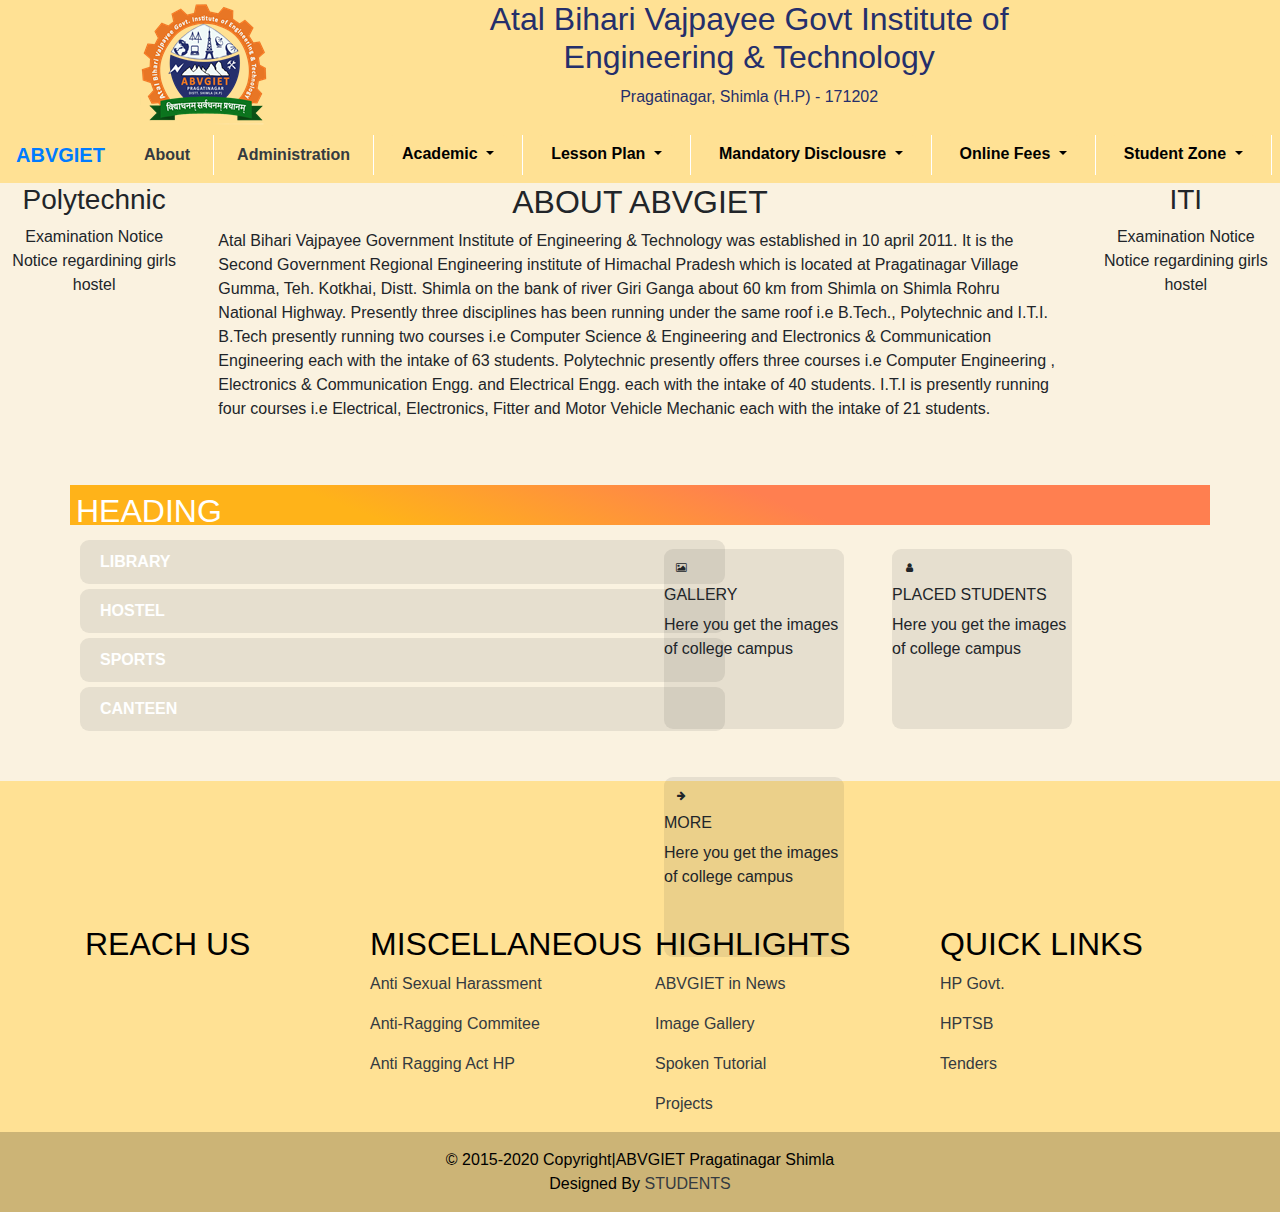
<file: index.html>
<!DOCTYPE html>
<html>

<head>
    <meta name="viewport" content="width=device-width, initial-scale=1">
    <link rel="stylesheet" href="https://cdnjs.cloudflare.com/ajax/libs/font-awesome/4.7.0/css/font-awesome.min.css">
    <meta charset="UTF-8">
    <meta http-equiv="X-UA-Compatible" content="IE=edge">
    <meta name="viewport" content="width=device-width, initial-scale=1.0">
    <title>ABVGIET</title>
    <link rel="icon" href="Images/logo.png" type="image/icon type">
    <link href="http://fonts.cdnfonts.com/css/bankgothic-md-bt" rel="stylesheet">
    <link rel="stylesheet" href="home_page.css">
    <link rel="stylesheet" href="common.css">
    <script src="https://code.jquery.com/jquery-3.2.1.slim.min.js"
        integrity="sha384-KJ3o2DKtIkvYIK3UENzmM7KCkRr/rE9/Qpg6aAZGJwFDMVNA/GpGFF93hXpG5KkN"
        crossorigin="anonymous"></script>
    <script src="https://cdnjs.cloudflare.com/ajax/libs/popper.js/1.12.9/umd/popper.min.js"
        integrity="sha384-ApNbgh9B+Y1QKtv3Rn7W3mgPxhU9K/ScQsAP7hUibX39j7fakFPskvXusvfa0b4Q"
        crossorigin="anonymous"></script>
    <link rel="stylesheet" href="https://fonts.googleapis.com/icon?family=Material+Icons">
    <script src="https://maxcdn.bootstrapcdn.com/bootstrap/4.0.0/js/bootstrap.min.js"
        integrity="sha384-JZR6Spejh4U02d8jOt6vLEHfe/JQGiRRSQQxSfFWpi1MquVdAyjUar5+76PVCmYl"
        crossorigin="anonymous"></script>
    <link rel="stylesheet" href="https://maxcdn.bootstrapcdn.com/bootstrap/4.0.0/css/bootstrap.min.css"
        integrity="sha384-Gn5384xqQ1aoWXA+058RXPxPg6fy4IWvTNh0E263XmFcJlSAwiGgFAW/dAiS6JXm" crossorigin="anonymous">
   
</head>

<body  style="background-color:#faf2e0;">

    <!-- logo and college name here     -->

    <!DOCTYPE html>
<html>

<head>
    <meta name="viewport" content="width=device-width, initial-scale=1">
    <link rel="stylesheet" href="https://cdnjs.cloudflare.com/ajax/libs/font-awesome/4.7.0/css/font-awesome.min.css">
    <meta charset="UTF-8">
    <meta http-equiv="X-UA-Compatible" content="IE=edge">
    <meta name="viewport" content="width=device-width, initial-scale=1.0">
    <title>ABVGIET</title>
    <link rel="icon" href="Images/logo.png" type="image/icon type">
    <link href="http://fonts.cdnfonts.com/css/bankgothic-md-bt" rel="stylesheet">
    <link rel="stylesheet" href="home_page.css">
    <link rel="stylesheet" href="common.css">
    <script src="https://code.jquery.com/jquery-3.2.1.slim.min.js"
        integrity="sha384-KJ3o2DKtIkvYIK3UENzmM7KCkRr/rE9/Qpg6aAZGJwFDMVNA/GpGFF93hXpG5KkN"
        crossorigin="anonymous"></script>
    <script src="https://cdnjs.cloudflare.com/ajax/libs/popper.js/1.12.9/umd/popper.min.js"
        integrity="sha384-ApNbgh9B+Y1QKtv3Rn7W3mgPxhU9K/ScQsAP7hUibX39j7fakFPskvXusvfa0b4Q"
        crossorigin="anonymous"></script>
    <link rel="stylesheet" href="https://fonts.googleapis.com/icon?family=Material+Icons">
    <script src="https://maxcdn.bootstrapcdn.com/bootstrap/4.0.0/js/bootstrap.min.js"
        integrity="sha384-JZR6Spejh4U02d8jOt6vLEHfe/JQGiRRSQQxSfFWpi1MquVdAyjUar5+76PVCmYl"
        crossorigin="anonymous"></script>
    <link rel="stylesheet" href="https://maxcdn.bootstrapcdn.com/bootstrap/4.0.0/css/bootstrap.min.css"
        integrity="sha384-Gn5384xqQ1aoWXA+058RXPxPg6fy4IWvTNh0E263XmFcJlSAwiGgFAW/dAiS6JXm" crossorigin="anonymous">
   
</head>



    <!-- logo and college name here     -->

    <header>

       

        <div class="row">
            <div class="col-lg-4 col-sm-12 logo">
                <a href="home_page.html">
                    <img src="Images/logo.png">
                </a>
            </div>
            <div class="col-lg-6 col-sm-12 hd1">

                <h1 class="display-7 heading">Atal Bihari Vajpayee Govt Institute of Engineering & Technology</h1>

             
                <p class="hidden-mobile">Pragatinagar, Shimla (H.P) - 171202</p>

            </div>
           
        </div>
        </div>
    </header>
    <nav class="navbar navbar-expand-md navbar-custom ">
        <a class="navbar-brand font-weight-bold" href="#">ABVGIET</a>
        <button class="navbar-toggler" type="button" data-toggle="collapse" data-target="#collapsibleNavbar">
          <span class="navbar-toggler-icon"></span>
        </button>
        <div class="collapse navbar-collapse" id="collapsibleNavbar">
          <ul class="navbar-nav">
            <li class="nav-item">
              <a class="nav-link text-dark font-weight-bold" href="about.html">About</a>
            </li>
            <li class="nav-item">
              <a class="nav-link text-dark font-weight-bold" href="Administration_page.html">Administration</a>
            </li>
			
           <li class="nav-item">
<div class="dropdown">
  <button class="btn btn-custom dropdown-toggle font-weight-bold" type="button" id="dropdownMenuButton" data-toggle="dropdown" aria-haspopup="true" aria-expanded="false">
    Academic
  </button>
  <div class="dropdown-menu" aria-labelledby="dropdownMenuButton">
    <a class="dropdown-item" href="#">Admission Desk</a>
    <a class="dropdown-item" href="#">Scholarships</a>
	<a class="dropdown-item" href="#">Fee Structure</a>
    <a class="dropdown-item" href="#">Academic Calander</a>
     <a class="dropdown-item" href="#">Migration Form</a>
  </div>
</div>       
          </li>
			
			<li class="nav-item">
<div class="dropdown">
  <button class="btn btn-custom dropdown-toggle font-weight-bold" type="button" id="dropdownMenuButton" data-toggle="dropdown" aria-haspopup="true" aria-expanded="false">
    Lesson Plan
  </button>
  <div class="dropdown-menu" aria-labelledby="dropdownMenuButton">
    <a class="dropdown-item" href="#">Computer Engineering</a>
    <a class="dropdown-item" href="#">Electronics & Communication</a>
	<a class="dropdown-item" href="#">Electrical Engineering</a>
    <a class="dropdown-item" href="#">Mechanical Engineering</a>
    
  </div>
</div>       
          </li>
			
<li class="nav-item">
<div class="dropdown">
  <button class="btn btn-custom dropdown-toggle font-weight-bold" type="button" id="dropdownMenuButton" data-toggle="dropdown" aria-haspopup="true" aria-expanded="false">
    Mandatory Disclousre
  </button>
  <div class="dropdown-menu" aria-labelledby="dropdownMenuButton">
    <a class="dropdown-item" href="#">Polytechnic</a>
    <a class="dropdown-item" href="#">ITI</a>
    
  </div>
</div>       
          </li>
<li class="nav-item">
<div class="dropdown">
  <button class="btn btn-custom dropdown-toggle font-weight-bold" type="button" id="dropdownMenuButton" data-toggle="dropdown" aria-haspopup="true" aria-expanded="false">
    Online Fees
  </button>
  <div class="dropdown-menu" aria-labelledby="dropdownMenuButton">
    <a class="dropdown-item" href="#">Polytechnic</a>
    <a class="dropdown-item" href="#">ITI</a>
    
  </div>
</div>
               
          </li>	
<li class="nav-item">
<div class="dropdown">
  <button class="btn btn-custom dropdown-toggle font-weight-bold" type="button" id="dropdownMenuButton" data-toggle="dropdown" aria-haspopup="true" aria-expanded="false">
    Student Zone
  </button>
  <div class="dropdown-menu" aria-labelledby="dropdownMenuButton">
    <a class="dropdown-item" href="#">Syllabus</a>
    <a class="dropdown-item" href="#">Results</a>
    
  </div>
</div>
               
          </li>		  
          </ul>
        </div>  
      </nav>

<div class="row">
    <div class="col-md-2 col-sm-12" style="text-align:center;">
        <h3 style="text-align:center;">Polytechnic</h3>
        <ul style="list-style-type: None;">
            <li>
                Examination Notice
            </li>
            <li>
                Notice regardining girls hostel 
            </li>
        </ul></div>
    
    <div class="col-md-8 col-sm-12"><h2 style="text-align:center;">ABOUT ABVGIET</h2>
        <p>
            Atal Bihari Vajpayee Government Institute of Engineering & Technology was established in 10 april 2011. It is the Second Government Regional 
            Engineering institute of Himachal Pradesh which is located at Pragatinagar Village Gumma, Teh. Kotkhai, Distt. Shimla on the bank of river Giri
             Ganga about 60 km from Shimla on Shimla Rohru National Highway. Presently three disciplines has been running under the same roof i.e B.Tech., Polytechnic 
             and I.T.I. B.Tech presently running two courses i.e Computer Science & Engineering and Electronics & Communication Engineering each with the intake of 
             63 students. Polytechnic presently offers three courses i.e Computer Engineering , Electronics & Communication Engg. and Electrical Engg. each with the 
             intake of 40 students. I.T.I is presently running four courses i.e Electrical, Electronics, Fitter and Motor Vehicle Mechanic each with the intake of 21 
             students.
        </p>
    </div>
    <div class="col-md-2 col-sm-12" style="text-align:center;">
        <h3>ITI</h3>
        <ul style="list-style-type: None;">
            <li>
                Examination Notice
            </li>
            <li>
                Notice regardining girls hostel 
            </li>
        </ul></div></div>
</div>
	  <div class="student1 pd-5 pt-5 hidden-mobile">
            
            <div class="heading1">
                <h2>HEADING</h2>
            </div>
            

            <div class="row1">
                <div class="list_menu ">
                    <ul id="ul1">
                        <a href="library.html"class="text-reset"style="font-weight:bold; color:#fff;">
                            <li>
                             LIBRARY
                            </li>
                        </a>
                        <a href=""class="text-reset"style="font-weight:bold; color:#fff;">
                            <li>
                              HOSTEL
                            </li>
                        </a>
                        <a href=""class="text-reset"style="font-weight:bold; color:#fff;">
                            <li>
                             SPORTS
                            </li>
                        </a>
                        <a href=""class="text-reset"style="font-weight:bold; color:#fff;">
                            <li>
                             CANTEEN
                            </li>
                        </a>
                    </ul>
                </div>
                <div class="tab_button">
                    <div class="box">
                        <div class="icon"><i class="fa fa-picture-o pic_icon" aria-hidden="true"></i></div>
                        <div class="content">
                            <h6>GALLERY</h6>
                            <p>Here you get the images of college campus
                            </p>
                        </div>
                    </div>
                    <div class="box">
                        <div class="icon"><i class="fa fa-user" aria-hidden="true"></i></div>
                        <div class="content">
                            <h6>PLACED STUDENTS</h6>
                            <p>Here you get the images of college campus
                            </p>
                        </div>
                    </div>
                    <div class="box">
                        <div class="icon"><i class="fa fa-arrow-right" aria-hidden="true"></i></div>
                        <div class="content">
                            <h6>MORE</h6>
                            <p>Here you get the images of college campus
                            </p>
                        </div>
                    </div>
                    
                </div>
            </div>

        </div>

<footer>
   
    <div id="foot">
        <div class="container">

            <!-- footer content/links -->

            <div class="row">
                <div class="col-lg-3 col-sm-3">
                    <h2>REACH US</h2>
                    <div class="map-rsp">
                        <iframe
                            src="https://www.google.com/maps/embed?pb=!1m14!1m8!1m3!1d10431.962682856833!2d77.48174943603975!3d31.117279072596546!3m2!1i1024!2i768!4f13.1!3m3!1m2!1s0x39058c12b8cb3841%3A0xb5f727cc19511f30!2sAtal%20Bihari%20Vajpayee%20Government%20Institute%20of%20Engineering%20%26%20Technology!5e0!3m2!1sen!2sin!4v1632977565918!5m2!1sen!2sin"
                            width="300" height="200" style="border:0;" allowfullscreen="" loading="lazy"></iframe>
                    </div>
                </div>
                <div class="m1 col-lg-3 col-sm-3">
                    <h2>MISCELLANEOUS</h2>

                  
                    <p>
                        <a href="#!" class="text-reset text-dark  ">Anti Sexual Harassment</a>
                    </p>
                    <p>
                        <a href="#!" class="text-reset text-dark  ">Anti-Ragging Commitee</a>
                    </p>
                    
                    <p>
                        <a href="#!" class="text-reset text-dark ">Anti Ragging Act HP</a>
                    </p>
                   
                    


                </div>
                <div class="col-lg-3 col-sm-3">
                    <h2>HIGHLIGHTS </h2>
                    <p>
                        <a href="#!" class="text-reset text-dark ">ABVGIET in News </a>
                    </p>
                    <p>
                        <a href="#!" class="text-reset text-dark ">Image Gallery </a>
                    </p>
                    <p>
                        <a href="#!" class="text-reset text-dark ">Spoken Tutorial </a>
                    </p>
                    <p>
                        <a href="#!" class="text-reset text-dark ">Projects </a>
                    </p>
                </div>
                <div class="col-lg-3 col-sm-3">
                    <h2>QUICK LINKS</h2>
                    <p>
                        <a href="https://himachal.nic.in/en-IN/" class="text-reset text-dark ">HP Govt. </a>
                    </p>
                   
                  
                    <p>
                        <a href="https://www.hptechboard.com/" class="text-reset text-dark ">HPTSB </a>
                    </p>
					 <p>
                        <a href="https://www.hptechboard.com/" class="text-reset text-dark ">Tenders </a>
                    </p>
                </div>
            </div>
        </div>
    </div>
    <div class="text-center p-3" style="background-color: rgba(0, 0, 0, 0.2);">
        © 2015-2020 Copyright|ABVGIET Pragatinagar Shimla<br>Designed By
        <a class="text-dark" href="#!">STUDENTS</a>
    </div>
</footer>


</body>

</html>
</file>
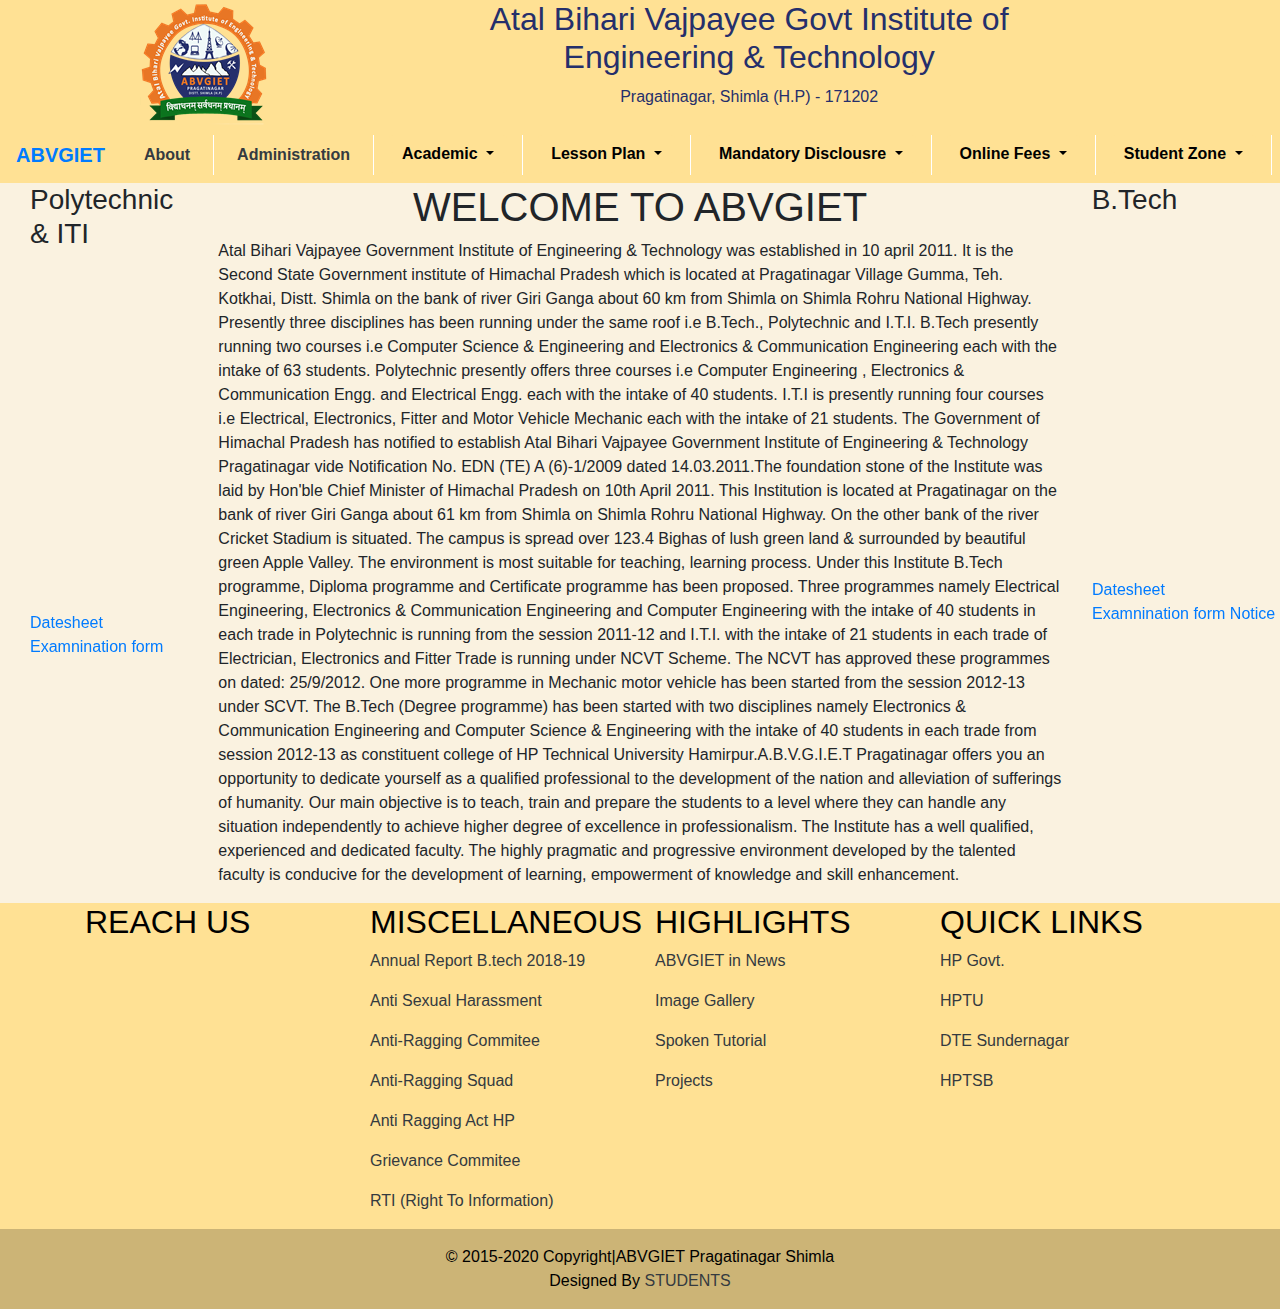
<file: about.html>
<!DOCTYPE html>
<html>

<head>
    <meta name="viewport" content="width=device-width, initial-scale=1">
    <link rel="stylesheet" href="https://cdnjs.cloudflare.com/ajax/libs/font-awesome/4.7.0/css/font-awesome.min.css">
    <meta charset="UTF-8">
    <meta http-equiv="X-UA-Compatible" content="IE=edge">
    <meta name="viewport" content="width=device-width, initial-scale=1.0">
    <title>ABVGIET</title>
    <link rel="icon" href="Images/logo.png" type="image/icon type">
    <link href="http://fonts.cdnfonts.com/css/bankgothic-md-bt" rel="stylesheet">
    <link rel="stylesheet" href="home_page.css">
    <link rel="stylesheet" href="common.css">
    <script src="https://code.jquery.com/jquery-3.2.1.slim.min.js"
        integrity="sha384-KJ3o2DKtIkvYIK3UENzmM7KCkRr/rE9/Qpg6aAZGJwFDMVNA/GpGFF93hXpG5KkN"
        crossorigin="anonymous"></script>
    <script src="https://cdnjs.cloudflare.com/ajax/libs/popper.js/1.12.9/umd/popper.min.js"
        integrity="sha384-ApNbgh9B+Y1QKtv3Rn7W3mgPxhU9K/ScQsAP7hUibX39j7fakFPskvXusvfa0b4Q"
        crossorigin="anonymous"></script>
    <link rel="stylesheet" href="https://fonts.googleapis.com/icon?family=Material+Icons">
    <script src="https://maxcdn.bootstrapcdn.com/bootstrap/4.0.0/js/bootstrap.min.js"
        integrity="sha384-JZR6Spejh4U02d8jOt6vLEHfe/JQGiRRSQQxSfFWpi1MquVdAyjUar5+76PVCmYl"
        crossorigin="anonymous"></script>
    <link rel="stylesheet" href="https://maxcdn.bootstrapcdn.com/bootstrap/4.0.0/css/bootstrap.min.css"
        integrity="sha384-Gn5384xqQ1aoWXA+058RXPxPg6fy4IWvTNh0E263XmFcJlSAwiGgFAW/dAiS6JXm" crossorigin="anonymous">
   
</head>

<body  style="background-color:#faf2e0;">

    <!-- logo and college name here     -->

    <!DOCTYPE html>
<html>

<head>
    <meta name="viewport" content="width=device-width, initial-scale=1">
    <link rel="stylesheet" href="https://cdnjs.cloudflare.com/ajax/libs/font-awesome/4.7.0/css/font-awesome.min.css">
    <meta charset="UTF-8">
    <meta http-equiv="X-UA-Compatible" content="IE=edge">
    <meta name="viewport" content="width=device-width, initial-scale=1.0">
    <title>ABVGIET</title>
    <link rel="icon" href="Images/logo.png" type="image/icon type">
    <link href="http://fonts.cdnfonts.com/css/bankgothic-md-bt" rel="stylesheet">
    <link rel="stylesheet" href="home_page.css">
    <link rel="stylesheet" href="common.css">
    <script src="https://code.jquery.com/jquery-3.2.1.slim.min.js"
        integrity="sha384-KJ3o2DKtIkvYIK3UENzmM7KCkRr/rE9/Qpg6aAZGJwFDMVNA/GpGFF93hXpG5KkN"
        crossorigin="anonymous"></script>
    <script src="https://cdnjs.cloudflare.com/ajax/libs/popper.js/1.12.9/umd/popper.min.js"
        integrity="sha384-ApNbgh9B+Y1QKtv3Rn7W3mgPxhU9K/ScQsAP7hUibX39j7fakFPskvXusvfa0b4Q"
        crossorigin="anonymous"></script>
    <link rel="stylesheet" href="https://fonts.googleapis.com/icon?family=Material+Icons">
    <script src="https://maxcdn.bootstrapcdn.com/bootstrap/4.0.0/js/bootstrap.min.js"
        integrity="sha384-JZR6Spejh4U02d8jOt6vLEHfe/JQGiRRSQQxSfFWpi1MquVdAyjUar5+76PVCmYl"
        crossorigin="anonymous"></script>
    <link rel="stylesheet" href="https://maxcdn.bootstrapcdn.com/bootstrap/4.0.0/css/bootstrap.min.css"
        integrity="sha384-Gn5384xqQ1aoWXA+058RXPxPg6fy4IWvTNh0E263XmFcJlSAwiGgFAW/dAiS6JXm" crossorigin="anonymous">
   
</head>



    <!-- logo and college name here     -->

    <header>

       

        <div class="row">
            <div class="col-lg-4 col-sm-12 logo">
                <a href="home_page.html">
                    <img src="Images/logo.png">
                </a>
            </div>
            <div class="col-lg-6 col-sm-12 hd1">

                <h1 class="display-7 heading">Atal Bihari Vajpayee Govt Institute of Engineering & Technology</h1>

             
                <p class="hidden-mobile">Pragatinagar, Shimla (H.P) - 171202</p>

            </div>
           
        </div>
        </div>
    </header>
    <nav class="navbar navbar-expand-md navbar-custom ">
        <a class="navbar-brand font-weight-bold" href="#">ABVGIET</a>
        <button class="navbar-toggler" type="button" data-toggle="collapse" data-target="#collapsibleNavbar">
          <span class="navbar-toggler-icon"></span>
        </button>
        <div class="collapse navbar-collapse" id="collapsibleNavbar">
          <ul class="navbar-nav">
            <li class="nav-item">
              <a class="nav-link text-dark font-weight-bold" href="about.html">About</a>
            </li>
            <li class="nav-item">
              <a class="nav-link text-dark font-weight-bold" href="Administration_page.html">Administration</a>
            </li>
			
           <li class="nav-item">
<div class="dropdown">
  <button class="btn btn-custom dropdown-toggle font-weight-bold" type="button" id="dropdownMenuButton" data-toggle="dropdown" aria-haspopup="true" aria-expanded="false">
    Academic
  </button>
  <div class="dropdown-menu" aria-labelledby="dropdownMenuButton">
    <a class="dropdown-item" href="#">Admission Desk</a>
    <a class="dropdown-item" href="#">Scholarships</a>
	<a class="dropdown-item" href="#">Fee Structure</a>
    <a class="dropdown-item" href="#">Academic Calander</a>
     <a class="dropdown-item" href="#">Migration Form</a>
  </div>
</div>       
          </li>
			
			<li class="nav-item">
<div class="dropdown">
  <button class="btn btn-custom dropdown-toggle font-weight-bold" type="button" id="dropdownMenuButton" data-toggle="dropdown" aria-haspopup="true" aria-expanded="false">
    Lesson Plan
  </button>
  <div class="dropdown-menu" aria-labelledby="dropdownMenuButton">
    <a class="dropdown-item" href="#">Computer Engineering</a>
    <a class="dropdown-item" href="#">Electronics & Communication</a>
	<a class="dropdown-item" href="#">Electrical Engineering</a>
    <a class="dropdown-item" href="#">Mechanical Engineering</a>
    
  </div>
</div>       
          </li>
			
<li class="nav-item">
<div class="dropdown">
  <button class="btn btn-custom dropdown-toggle font-weight-bold" type="button" id="dropdownMenuButton" data-toggle="dropdown" aria-haspopup="true" aria-expanded="false">
    Mandatory Disclousre
  </button>
  <div class="dropdown-menu" aria-labelledby="dropdownMenuButton">
    <a class="dropdown-item" href="#">Polytechnic</a>
    <a class="dropdown-item" href="#">ITI</a>
    
  </div>
</div>       
          </li>
<li class="nav-item">
<div class="dropdown">
  <button class="btn btn-custom dropdown-toggle font-weight-bold" type="button" id="dropdownMenuButton" data-toggle="dropdown" aria-haspopup="true" aria-expanded="false">
    Online Fees
  </button>
  <div class="dropdown-menu" aria-labelledby="dropdownMenuButton">
    <a class="dropdown-item" href="#">Polytechnic</a>
    <a class="dropdown-item" href="#">ITI</a>
    
  </div>
</div>
               
          </li>	
<li class="nav-item">
<div class="dropdown">
  <button class="btn btn-custom dropdown-toggle font-weight-bold" type="button" id="dropdownMenuButton" data-toggle="dropdown" aria-haspopup="true" aria-expanded="false">
    Student Zone
  </button>
  <div class="dropdown-menu" aria-labelledby="dropdownMenuButton">
    <a class="dropdown-item" href="#">Syllabus</a>
    <a class="dropdown-item" href="#">Results</a>
    
  </div>
</div>
               
          </li>		  
          </ul>
        </div>  
      </nav>
    

    <div class="row">
        <div class="col-md-2  hidden-mobile">
            <h3 style="padding-left: 30px;">Polytechnic & ITI </h3>
            <marquee width="100%" direction="up" height="400px" style="padding-left: 30px;">
                <a href="">Datesheet</a><br>
                <a href="">Examnination form Notice</a>
            </marquee>
        </div>
        <div class="col-md-8">
            <h1 style="text-align: center;">WELCOME TO ABVGIET</h1>
            <p>Atal Bihari Vajpayee Government Institute of Engineering & Technology was
                established in 10 april 2011. It is the Second State Government institute of Himachal Pradesh which is
                located
                at Pragatinagar Village Gumma, Teh. Kotkhai, Distt. Shimla on the bank of river Giri Ganga about 60 km
                from Shimla on Shimla
                Rohru National Highway. Presently three disciplines has been running under the same roof i.e B.Tech.,
                Polytechnic and I.T.I. B.Tech presently
                running two courses i.e Computer Science & Engineering and Electronics & Communication Engineering each
                with the intake of 63 students.
                Polytechnic presently offers three courses i.e Computer Engineering , Electronics & Communication Engg.
                and Electrical Engg. each with the
                intake of 40 students. I.T.I is presently running four courses i.e Electrical, Electronics, Fitter and
                Motor Vehicle Mechanic each with the
                intake of 21 students. The Government of Himachal Pradesh has notified to establish Atal Bihari Vajpayee
                Government Institute of Engineering &
                Technology Pragatinagar vide Notification No. EDN (TE) A (6)-1/2009 dated 14.03.2011.The foundation
                stone of the Institute was laid by Hon'ble
                Chief Minister of Himachal Pradesh on 10th April 2011. This Institution is located at Pragatinagar on
                the bank of river Giri Ganga about 61 km
                from Shimla on Shimla Rohru National Highway. On the other bank of the river Cricket Stadium is
                situated. The campus is spread over 123.4 Bighas
                of lush green land & surrounded by beautiful green Apple Valley. The environment is most suitable for
                teaching, learning process. Under this
                Institute B.Tech programme, Diploma programme and Certificate programme has been proposed. Three
                programmes namely Electrical Engineering,
                Electronics & Communication Engineering and Computer Engineering with the intake of 40 students in each
                trade in Polytechnic is running from
                the session 2011-12 and I.T.I. with the intake of 21 students in each trade of Electrician, Electronics
                and Fitter Trade is running under NCVT
                Scheme. The NCVT has approved these programmes on dated: 25/9/2012. One more programme in Mechanic motor
                vehicle has been started from the
                session 2012-13 under SCVT. The B.Tech (Degree programme) has been started with two disciplines namely
                Electronics & Communication Engineering and
                Computer Science & Engineering with the intake of 40 students
                in each trade from session 2012-13 as constituent college of HP Technical University
                Hamirpur.A.B.V.G.I.E.T Pragatinagar offers you an
                opportunity to dedicate yourself as a qualified professional to the development of the nation and
                alleviation of sufferings of humanity.
                Our main objective is to teach, train and prepare the students to a level where they can handle any
                situation independently to achieve higher
                degree of excellence in professionalism. The Institute has a well qualified, experienced and dedicated
                faculty. The highly pragmatic and
                progressive environment developed by the talented faculty is conducive for the development of learning,
                empowerment of knowledge and skill
                enhancement.</p>
        </div>
        <div class="col-md-2  hidden-mobile">
            <h3>B.Tech</h3>
            <marquee width="100%" direction="up" height="400px">
                <a href="">Datesheet</a><br>
                <a href="">Examnination form Notice</a>
            </marquee>
        </div>

    </div>



    <!-- all footer data here -->

  <footer>
   
    <div id="foot">
        <div class="container">

            <!-- footer content/links -->

            <div class="row">
                <div class="col-lg-3 col-sm-3">
                    <h2>REACH US</h2>
                    <div class="map-rsp">
                        <iframe
                            src="https://www.google.com/maps/embed?pb=!1m14!1m8!1m3!1d10431.962682856833!2d77.48174943603975!3d31.117279072596546!3m2!1i1024!2i768!4f13.1!3m3!1m2!1s0x39058c12b8cb3841%3A0xb5f727cc19511f30!2sAtal%20Bihari%20Vajpayee%20Government%20Institute%20of%20Engineering%20%26%20Technology!5e0!3m2!1sen!2sin!4v1632977565918!5m2!1sen!2sin"
                            width="300" height="200" style="border:0;" allowfullscreen="" loading="lazy"></iframe>
                    </div>
                </div>
                <div class="m1 col-lg-3 col-sm-3">
                    <h2>MISCELLANEOUS</h2>

                    <p>
                        <a href="#!" class="text-reset text-dark  ">Annual Report B.tech 2018-19</a>
                    </p>
                    <p>
                        <a href="#!" class="text-reset text-dark  ">Anti Sexual Harassment</a>
                    </p>
                    <p>
                        <a href="#!" class="text-reset text-dark  ">Anti-Ragging Commitee</a>
                    </p>
                    <p>
                        <a href="#!" class="text-reset text-dark ">Anti-Ragging Squad</a>
                    </p>
                    <p>
                        <a href="#!" class="text-reset text-dark ">Anti Ragging Act HP</a>
                    </p>
                    <p>
                        <a href="#!" class="text-reset text-dark ">Grievance Commitee</a>
                    </p>
                    <p>
                        <a href="#!" class="text-reset text-dark ">RTI (Right To Information)</a>
                    </p>


                </div>
                <div class="col-lg-3 col-sm-3">
                    <h2>HIGHLIGHTS </h2>
                    <p>
                        <a href="#!" class="text-reset text-dark ">ABVGIET in News </a>
                    </p>
                    <p>
                        <a href="#!" class="text-reset text-dark ">Image Gallery </a>
                    </p>
                    <p>
                        <a href="#!" class="text-reset text-dark ">Spoken Tutorial </a>
                    </p>
                    <p>
                        <a href="#!" class="text-reset text-dark ">Projects </a>
                    </p>
                </div>
                <div class="col-lg-3 col-sm-3">
                    <h2>QUICK LINKS</h2>
                    <p>
                        <a href="https://himachal.nic.in/en-IN/" class="text-reset text-dark ">HP Govt. </a>
                    </p>
                    <p>
                        <a href="https://www.himtu.ac.in/" class="text-reset text-dark ">HPTU </a>
                    </p>
                    <p>
                        <a href="http://techeduhp.com/" class="text-reset text-dark ">DTE Sundernagar </a>
                    </p>
                    <p>
                        <a href="https://www.hptechboard.com/" class="text-reset text-dark ">HPTSB </a>
                    </p>
                </div>
            </div>
        </div>
    </div>
    <div class="text-center p-3" style="background-color: rgba(0, 0, 0, 0.2);">
        © 2015-2020 Copyright|ABVGIET Pragatinagar Shimla<br>Designed By
        <a class="text-dark" href="#!">STUDENTS</a>
    </div>
</footer>


</body>

</html>
</file>
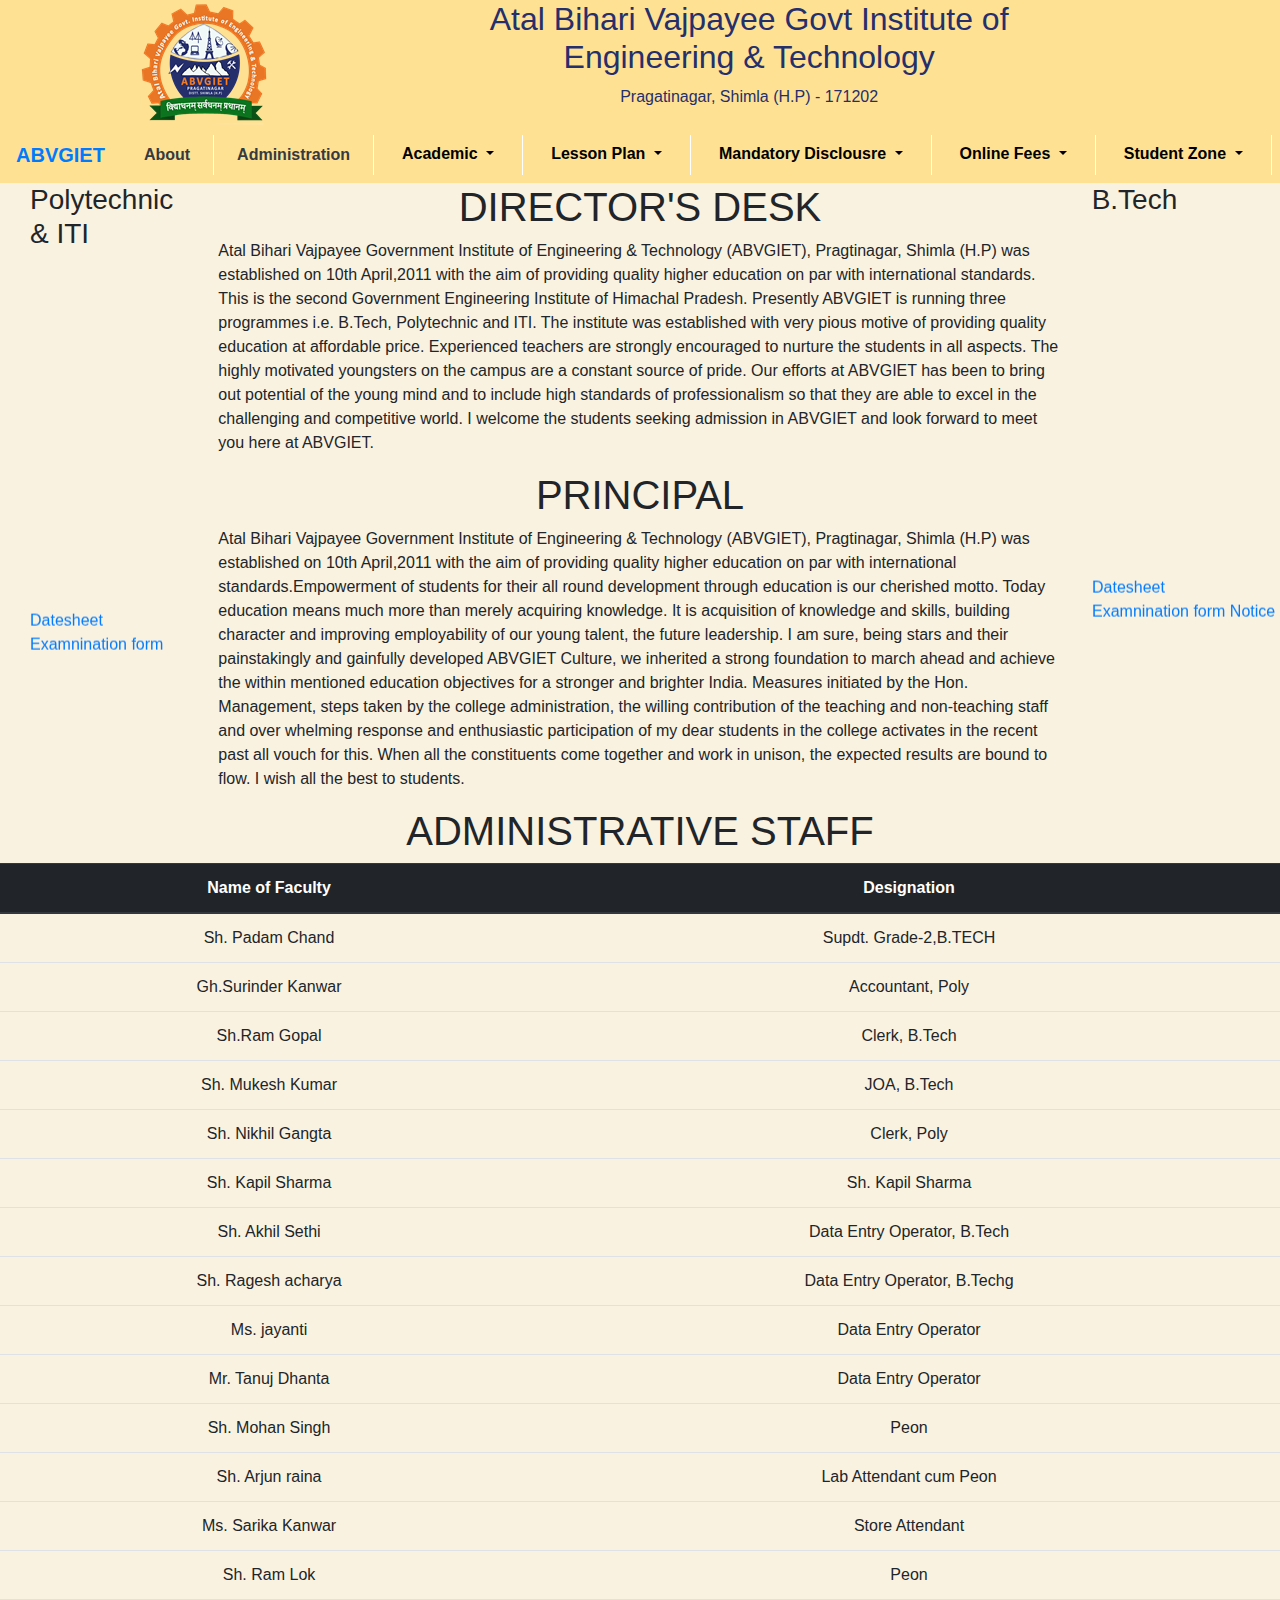
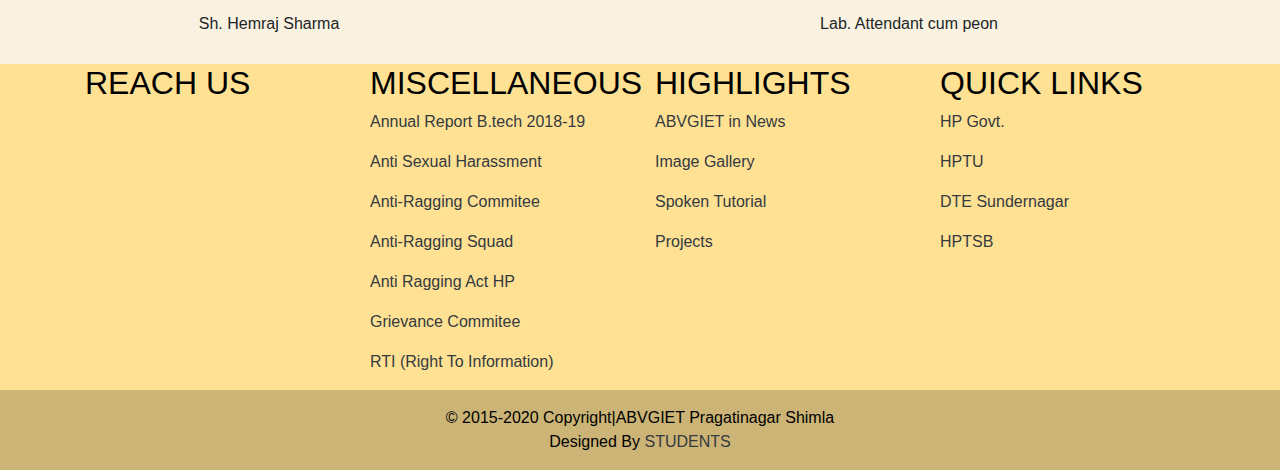
<file: Administration_page.html>
<!DOCTYPE html>
<html>

<head>
    <meta name="viewport" content="width=device-width, initial-scale=1">
    <link rel="stylesheet" href="https://cdnjs.cloudflare.com/ajax/libs/font-awesome/4.7.0/css/font-awesome.min.css">
    <meta charset="UTF-8">
    <meta http-equiv="X-UA-Compatible" content="IE=edge">
    <meta name="viewport" content="width=device-width, initial-scale=1.0">
    <title>ABVGIET</title>
    <link rel="icon" href="Images/logo.png" type="image/icon type">
    <link href="http://fonts.cdnfonts.com/css/bankgothic-md-bt" rel="stylesheet">
    <link rel="stylesheet" href="home_page.css">
    <link rel="stylesheet" href="common.css">
    <script src="https://code.jquery.com/jquery-3.2.1.slim.min.js"
        integrity="sha384-KJ3o2DKtIkvYIK3UENzmM7KCkRr/rE9/Qpg6aAZGJwFDMVNA/GpGFF93hXpG5KkN"
        crossorigin="anonymous"></script>
    <script src="https://cdnjs.cloudflare.com/ajax/libs/popper.js/1.12.9/umd/popper.min.js"
        integrity="sha384-ApNbgh9B+Y1QKtv3Rn7W3mgPxhU9K/ScQsAP7hUibX39j7fakFPskvXusvfa0b4Q"
        crossorigin="anonymous"></script>
    <link rel="stylesheet" href="https://fonts.googleapis.com/icon?family=Material+Icons">
    <script src="https://maxcdn.bootstrapcdn.com/bootstrap/4.0.0/js/bootstrap.min.js"
        integrity="sha384-JZR6Spejh4U02d8jOt6vLEHfe/JQGiRRSQQxSfFWpi1MquVdAyjUar5+76PVCmYl"
        crossorigin="anonymous"></script>
    <link rel="stylesheet" href="https://maxcdn.bootstrapcdn.com/bootstrap/4.0.0/css/bootstrap.min.css"
        integrity="sha384-Gn5384xqQ1aoWXA+058RXPxPg6fy4IWvTNh0E263XmFcJlSAwiGgFAW/dAiS6JXm" crossorigin="anonymous">
   
</head>

<body  style="background-color:#faf2e0;">

    <!-- logo and college name here     -->

    <!DOCTYPE html>
<html>

<head>
    <meta name="viewport" content="width=device-width, initial-scale=1">
    <link rel="stylesheet" href="https://cdnjs.cloudflare.com/ajax/libs/font-awesome/4.7.0/css/font-awesome.min.css">
    <meta charset="UTF-8">
    <meta http-equiv="X-UA-Compatible" content="IE=edge">
    <meta name="viewport" content="width=device-width, initial-scale=1.0">
    <title>ABVGIET</title>
    <link rel="icon" href="Images/logo.png" type="image/icon type">
    <link href="http://fonts.cdnfonts.com/css/bankgothic-md-bt" rel="stylesheet">
    <link rel="stylesheet" href="home_page.css">
    <link rel="stylesheet" href="common.css">
    <script src="https://code.jquery.com/jquery-3.2.1.slim.min.js"
        integrity="sha384-KJ3o2DKtIkvYIK3UENzmM7KCkRr/rE9/Qpg6aAZGJwFDMVNA/GpGFF93hXpG5KkN"
        crossorigin="anonymous"></script>
    <script src="https://cdnjs.cloudflare.com/ajax/libs/popper.js/1.12.9/umd/popper.min.js"
        integrity="sha384-ApNbgh9B+Y1QKtv3Rn7W3mgPxhU9K/ScQsAP7hUibX39j7fakFPskvXusvfa0b4Q"
        crossorigin="anonymous"></script>
    <link rel="stylesheet" href="https://fonts.googleapis.com/icon?family=Material+Icons">
    <script src="https://maxcdn.bootstrapcdn.com/bootstrap/4.0.0/js/bootstrap.min.js"
        integrity="sha384-JZR6Spejh4U02d8jOt6vLEHfe/JQGiRRSQQxSfFWpi1MquVdAyjUar5+76PVCmYl"
        crossorigin="anonymous"></script>
    <link rel="stylesheet" href="https://maxcdn.bootstrapcdn.com/bootstrap/4.0.0/css/bootstrap.min.css"
        integrity="sha384-Gn5384xqQ1aoWXA+058RXPxPg6fy4IWvTNh0E263XmFcJlSAwiGgFAW/dAiS6JXm" crossorigin="anonymous">
   
</head>



    <!-- logo and college name here     -->

    <header>

       

        <div class="row">
            <div class="col-lg-4 col-sm-12 logo">
                <a href="home_page.html">
                    <img src="Images/logo.png">
                </a>
            </div>
            <div class="col-lg-6 col-sm-12 hd1">

                <h1 class="display-7 heading">Atal Bihari Vajpayee Govt Institute of Engineering & Technology</h1>

             
                <p class="hidden-mobile">Pragatinagar, Shimla (H.P) - 171202</p>

            </div>
           
        </div>
        </div>
    </header>
    <nav class="navbar navbar-expand-md navbar-custom ">
        <a class="navbar-brand font-weight-bold" href="#">ABVGIET</a>
        <button class="navbar-toggler" type="button" data-toggle="collapse" data-target="#collapsibleNavbar">
          <span class="navbar-toggler-icon"></span>
        </button>
        <div class="collapse navbar-collapse" id="collapsibleNavbar">
          <ul class="navbar-nav">
            <li class="nav-item">
              <a class="nav-link text-dark font-weight-bold" href="about.html">About</a>
            </li>
            <li class="nav-item">
              <a class="nav-link text-dark font-weight-bold" href="Administration_page.html">Administration</a>
            </li>
			
           <li class="nav-item">
<div class="dropdown">
  <button class="btn btn-custom dropdown-toggle font-weight-bold" type="button" id="dropdownMenuButton" data-toggle="dropdown" aria-haspopup="true" aria-expanded="false">
    Academic
  </button>
  <div class="dropdown-menu" aria-labelledby="dropdownMenuButton">
    <a class="dropdown-item" href="#">Admission Desk</a>
    <a class="dropdown-item" href="#">Scholarships</a>
	<a class="dropdown-item" href="#">Fee Structure</a>
    <a class="dropdown-item" href="#">Academic Calander</a>
     <a class="dropdown-item" href="#">Migration Form</a>
  </div>
</div>       
          </li>
			
			<li class="nav-item">
<div class="dropdown">
  <button class="btn btn-custom dropdown-toggle font-weight-bold" type="button" id="dropdownMenuButton" data-toggle="dropdown" aria-haspopup="true" aria-expanded="false">
    Lesson Plan
  </button>
  <div class="dropdown-menu" aria-labelledby="dropdownMenuButton">
    <a class="dropdown-item" href="#">Computer Engineering</a>
    <a class="dropdown-item" href="#">Electronics & Communication</a>
	<a class="dropdown-item" href="#">Electrical Engineering</a>
    <a class="dropdown-item" href="#">Mechanical Engineering</a>
    
  </div>
</div>       
          </li>
			
<li class="nav-item">
<div class="dropdown">
  <button class="btn btn-custom dropdown-toggle font-weight-bold" type="button" id="dropdownMenuButton" data-toggle="dropdown" aria-haspopup="true" aria-expanded="false">
    Mandatory Disclousre
  </button>
  <div class="dropdown-menu" aria-labelledby="dropdownMenuButton">
    <a class="dropdown-item" href="#">Polytechnic</a>
    <a class="dropdown-item" href="#">ITI</a>
    
  </div>
</div>       
          </li>
<li class="nav-item">
<div class="dropdown">
  <button class="btn btn-custom dropdown-toggle font-weight-bold" type="button" id="dropdownMenuButton" data-toggle="dropdown" aria-haspopup="true" aria-expanded="false">
    Online Fees
  </button>
  <div class="dropdown-menu" aria-labelledby="dropdownMenuButton">
    <a class="dropdown-item" href="#">Polytechnic</a>
    <a class="dropdown-item" href="#">ITI</a>
    
  </div>
</div>
               
          </li>	
<li class="nav-item">
<div class="dropdown">
  <button class="btn btn-custom dropdown-toggle font-weight-bold" type="button" id="dropdownMenuButton" data-toggle="dropdown" aria-haspopup="true" aria-expanded="false">
    Student Zone
  </button>
  <div class="dropdown-menu" aria-labelledby="dropdownMenuButton">
    <a class="dropdown-item" href="#">Syllabus</a>
    <a class="dropdown-item" href="#">Results</a>
    
  </div>
</div>
               
          </li>		  
          </ul>
        </div>  
      </nav>
    

    <div class="row">
        <div class="col-md-2  hidden-mobile">
            <h3 style="padding-left: 30px;">Polytechnic & ITI </h3>
            <marquee width="100%" direction="up" height="400px" style="padding-left: 30px;">
                <a href="">Datesheet</a><br>
                <a href="">Examnination form Notice</a>
            </marquee>
        </div>
        <div class="col-md-8">
            <h1 style="text-align: center;">DIRECTOR'S DESK</h1>
            <P>Atal Bihari Vajpayee Government Institute of Engineering & Technology (ABVGIET), Pragtinagar, Shimla
                (H.P) was established on 10th April,2011 with
                the aim of providing quality higher education on par with international standards. This is the second
                Government Engineering Institute of
                Himachal Pradesh. Presently ABVGIET is running three programmes i.e. B.Tech, Polytechnic and ITI.
                The institute was established with very pious motive of providing quality education at affordable price.
                Experienced teachers are strongly encouraged to nurture the students in all aspects. The highly
                motivated youngsters on the campus are a constant
                source of pride. Our efforts at ABVGIET has been to bring out potential of the young mind and to include
                high standards of professionalism so
                that they are able to excel in the challenging and competitive world.
                I welcome the students seeking admission in ABVGIET and look forward to meet you here at ABVGIET.</P>

            <h1 style="text-align: center;">PRINCIPAL</h1>
            <P>Atal Bihari Vajpayee Government Institute of Engineering & Technology (ABVGIET), Pragtinagar, Shimla
                (H.P) was established on 10th
                April,2011 with the aim of providing quality higher education on par with international
                standards.Empowerment of students for their
                all round development through education is our cherished motto. Today education means much more than
                merely acquiring knowledge.
                It is acquisition of knowledge and skills, building character and improving employability of our young
                talent, the future leadership.
                I am sure, being stars and their painstakingly and gainfully developed ABVGIET Culture, we inherited a
                strong foundation to march ahead
                and achieve the within mentioned education objectives for a stronger and brighter India. Measures
                initiated by the Hon. Management,
                steps taken by the college administration, the willing contribution of the teaching and non-teaching
                staff and over whelming response
                and enthusiastic participation of my dear students in the college activates in the recent past all vouch
                for this. When all the constituents
                come together and work in unison,
                the expected results are bound to flow. I wish all the best to students.</P>

        </div>
        <div class="col-md-2  hidden-mobile">
            <h3>B.Tech</h3>
            <marquee width="100%" direction="up" height="400px">
                <a href="">Datesheet</a><br>
                <a href="">Examnination form Notice</a>
            </marquee>
        </div>
    </div>
     <h1 style="text-align: center;">ADMINISTRATIVE STAFF</h1>

     <table class="table"  style="text-align: center;">
        <thead class="thead-dark">
            <tr>

                <th scope="col">Name of Faculty</th>
                <th scope="col">Designation</th>
            </tr>
        </thead>
        <tbody>
            <tr>

                <td>Sh. Padam Chand</td>
                <td>Supdt. Grade-2,B.TECH</td>
            </tr>
            <tr>

                <td>Gh.Surinder Kanwar</td>
                <td>Accountant, Poly</td>
            </tr>
            <tr>

                <td>Sh.Ram Gopal</td>
                <td>Clerk, B.Tech</td>
            </tr>
            <tr>

                <td> Sh. Mukesh Kumar</td>
                <td> JOA, B.Tech</td>
            </tr>
            <tr>

                <td> Sh. Nikhil Gangta</td>
                <td> Clerk, Poly</td>
            </tr>
            <tr>
                <td>Sh. Kapil Sharma </td>
                <td> Sh. Kapil Sharma</td>
            </tr>
            <tr>

                <td>Sh. Akhil Sethi </td>
                <td>Data Entry Operator, B.Tech </td>
            </tr>
            <tr>

                <td> Sh. Ragesh acharya</td>
                <td> Data Entry Operator, B.Techg</td>
            </tr>
            <tr>

                <td> Ms. jayanti</td>
                <td> Data Entry Operator</td>
            </tr>
            <tr>

                <td>Mr. Tanuj Dhanta </td>
                <td> Data Entry Operator</td>
            </tr>
            <tr>

                <td>Sh. Mohan Singh </td>
                <td> Peon</td>
            </tr>
            <tr>

                <td> Sh. Arjun raina</td>
                <td> Lab Attendant cum Peon</td>
            </tr>
            <tr>

                <td> Ms. Sarika Kanwar</td>
                <td> Store Attendant</td>
            </tr>
            <tr>

                <td> Sh. Ram Lok</td>
                <td> Peon</td>
            </tr>
            <tr>

                <td>Sh. Hemraj Sharma</td>
                <td>Lab. Attendant cum peon</td>
            </tr>
        </tbody>
    </table>

</div>



<!-- all footer data here -->

<footer>
   
    <div id="foot">
        <div class="container">

            <!-- footer content/links -->

            <div class="row">
                <div class="col-lg-3 col-sm-3">
                    <h2>REACH US</h2>
                    <div class="map-rsp">
                        <iframe
                            src="https://www.google.com/maps/embed?pb=!1m14!1m8!1m3!1d10431.962682856833!2d77.48174943603975!3d31.117279072596546!3m2!1i1024!2i768!4f13.1!3m3!1m2!1s0x39058c12b8cb3841%3A0xb5f727cc19511f30!2sAtal%20Bihari%20Vajpayee%20Government%20Institute%20of%20Engineering%20%26%20Technology!5e0!3m2!1sen!2sin!4v1632977565918!5m2!1sen!2sin"
                            width="300" height="200" style="border:0;" allowfullscreen="" loading="lazy"></iframe>
                    </div>
                </div>
                <div class="m1 col-lg-3 col-sm-3">
                    <h2>MISCELLANEOUS</h2>

                    <p>
                        <a href="#!" class="text-reset text-dark  ">Annual Report B.tech 2018-19</a>
                    </p>
                    <p>
                        <a href="#!" class="text-reset text-dark  ">Anti Sexual Harassment</a>
                    </p>
                    <p>
                        <a href="#!" class="text-reset text-dark  ">Anti-Ragging Commitee</a>
                    </p>
                    <p>
                        <a href="#!" class="text-reset text-dark ">Anti-Ragging Squad</a>
                    </p>
                    <p>
                        <a href="#!" class="text-reset text-dark ">Anti Ragging Act HP</a>
                    </p>
                    <p>
                        <a href="#!" class="text-reset text-dark ">Grievance Commitee</a>
                    </p>
                    <p>
                        <a href="#!" class="text-reset text-dark ">RTI (Right To Information)</a>
                    </p>


                </div>
                <div class="col-lg-3 col-sm-3">
                    <h2>HIGHLIGHTS </h2>
                    <p>
                        <a href="#!" class="text-reset text-dark ">ABVGIET in News </a>
                    </p>
                    <p>
                        <a href="#!" class="text-reset text-dark ">Image Gallery </a>
                    </p>
                    <p>
                        <a href="#!" class="text-reset text-dark ">Spoken Tutorial </a>
                    </p>
                    <p>
                        <a href="#!" class="text-reset text-dark ">Projects </a>
                    </p>
                </div>
                <div class="col-lg-3 col-sm-3">
                    <h2>QUICK LINKS</h2>
                    <p>
                        <a href="https://himachal.nic.in/en-IN/" class="text-reset text-dark ">HP Govt. </a>
                    </p>
                    <p>
                        <a href="https://www.himtu.ac.in/" class="text-reset text-dark ">HPTU </a>
                    </p>
                    <p>
                        <a href="http://techeduhp.com/" class="text-reset text-dark ">DTE Sundernagar </a>
                    </p>
                    <p>
                        <a href="https://www.hptechboard.com/" class="text-reset text-dark ">HPTSB </a>
                    </p>
                </div>
            </div>
        </div>
    </div>
    <div class="text-center p-3" style="background-color: rgba(0, 0, 0, 0.2);">
        © 2015-2020 Copyright|ABVGIET Pragatinagar Shimla<br>Designed By
        <a class="text-dark" href="#!">STUDENTS</a>
    </div>
</footer>


</body>

</html>
</file>
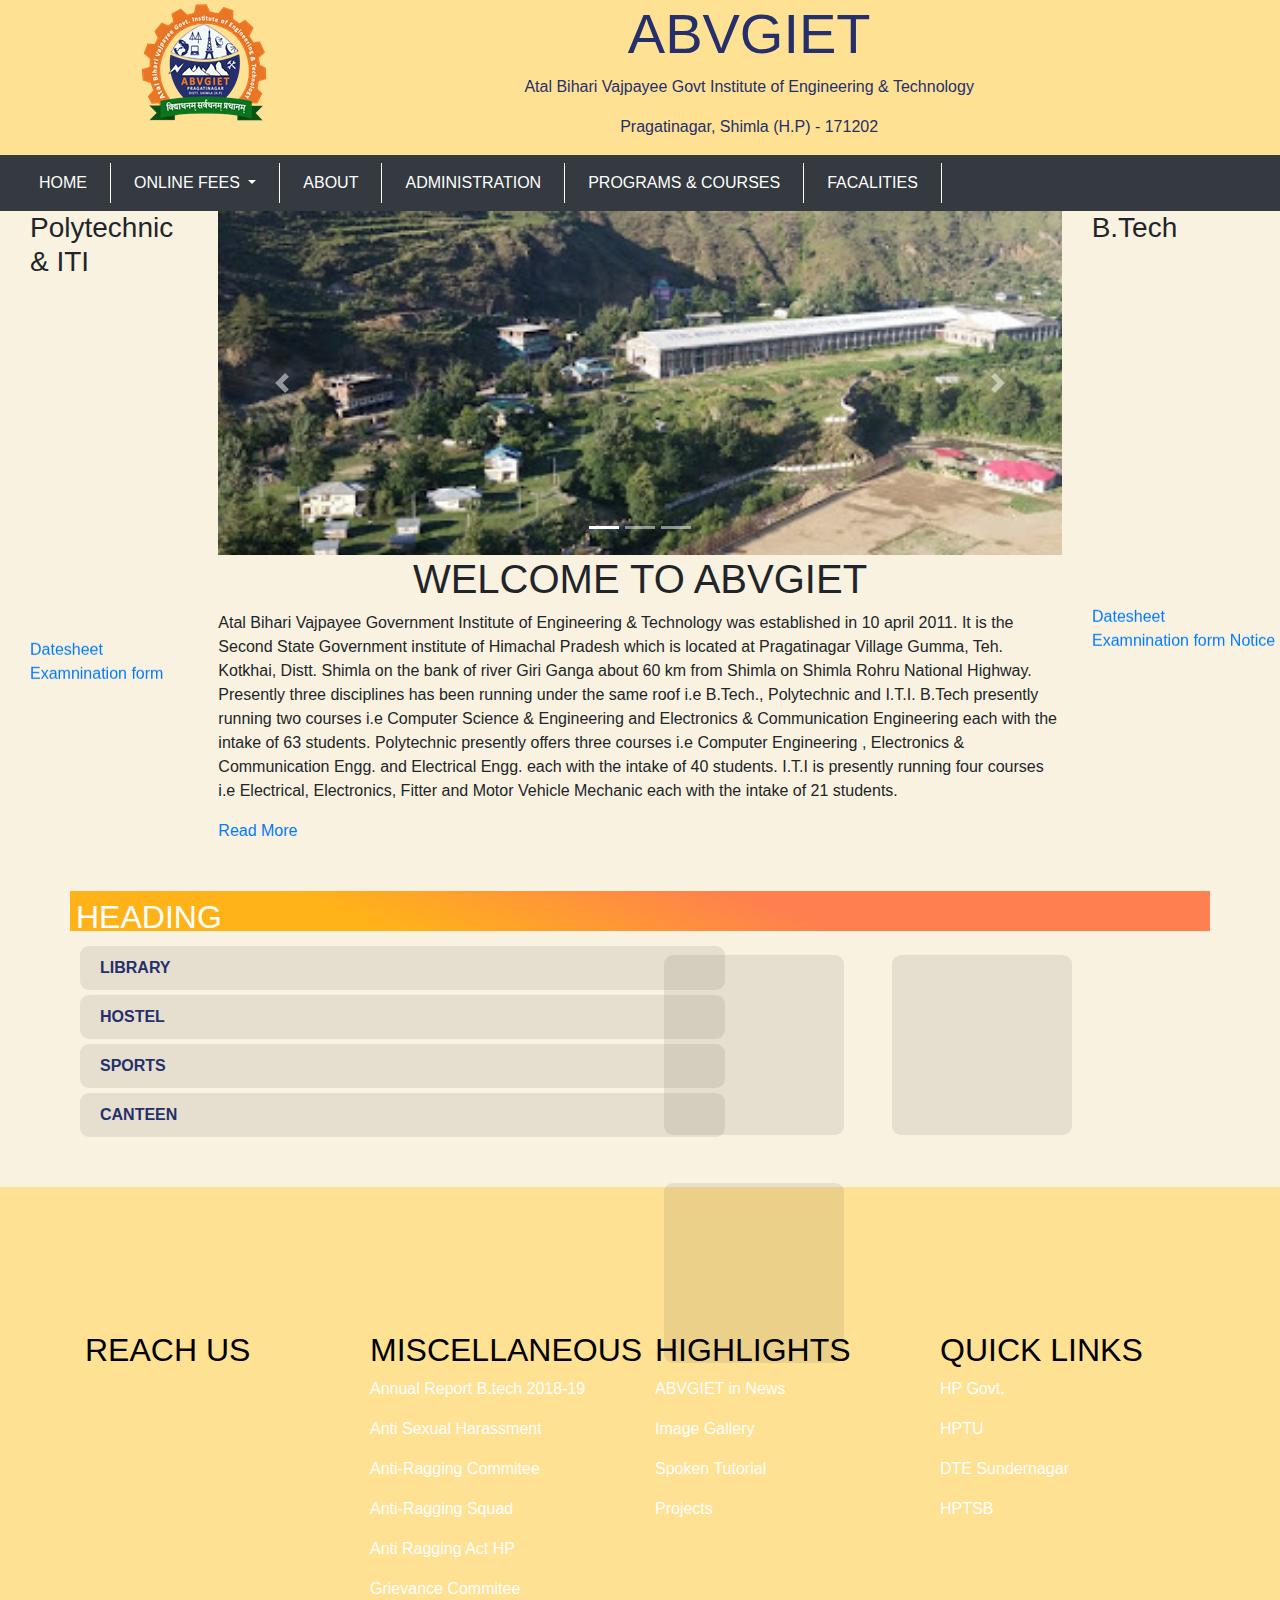
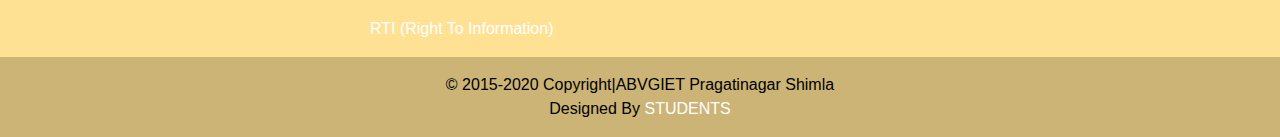
<file: home_page.html>
<!DOCTYPE html>
<html>

<head>
    <meta name="viewport" content="width=device-width, initial-scale=1">
    <link rel="stylesheet" href="https://cdnjs.cloudflare.com/ajax/libs/font-awesome/4.7.0/css/font-awesome.min.css">
    <meta charset="UTF-8">
    <meta http-equiv="X-UA-Compatible" content="IE=edge">
    <meta name="viewport" content="width=device-width, initial-scale=1.0">
    <title>ABVGIET</title>
    <link rel="icon" href="Images/logo.png" type="image/icon type">
    <link href="http://fonts.cdnfonts.com/css/bankgothic-md-bt" rel="stylesheet">
    <link rel="stylesheet" href="home_page.css">
    <link rel="stylesheet" href="common.css">
    <script src="https://code.jquery.com/jquery-3.2.1.slim.min.js"
        integrity="sha384-KJ3o2DKtIkvYIK3UENzmM7KCkRr/rE9/Qpg6aAZGJwFDMVNA/GpGFF93hXpG5KkN"
        crossorigin="anonymous"></script>
    <script src="https://cdnjs.cloudflare.com/ajax/libs/popper.js/1.12.9/umd/popper.min.js"
        integrity="sha384-ApNbgh9B+Y1QKtv3Rn7W3mgPxhU9K/ScQsAP7hUibX39j7fakFPskvXusvfa0b4Q"
        crossorigin="anonymous"></script>
    <link rel="stylesheet" href="https://fonts.googleapis.com/icon?family=Material+Icons">
    <script src="https://maxcdn.bootstrapcdn.com/bootstrap/4.0.0/js/bootstrap.min.js"
        integrity="sha384-JZR6Spejh4U02d8jOt6vLEHfe/JQGiRRSQQxSfFWpi1MquVdAyjUar5+76PVCmYl"
        crossorigin="anonymous"></script>
    <link rel="stylesheet" href="https://maxcdn.bootstrapcdn.com/bootstrap/4.0.0/css/bootstrap.min.css"
        integrity="sha384-Gn5384xqQ1aoWXA+058RXPxPg6fy4IWvTNh0E263XmFcJlSAwiGgFAW/dAiS6JXm" crossorigin="anonymous">
   
</head>

<body  style="background-color:#faf2e0;">

    <!-- logo and college name here     -->

    <header>



        <div class="row">
            <div class="col-lg-4 col-sm-12 logo">
                <a href="home_page.html">
                    <img src="Images/logo.png">
                </a>
            </div>
            <div class="col-lg-6 col-sm-12 hd1">

                <h1 class="display-4 heading">ABVGIET</h1>

                <p class="hidden-mobile">Atal Bihari Vajpayee Govt Institute of Engineering & Technology</p>
                <p class="hidden-mobile">Pragatinagar, Shimla (H.P) - 171202</p>

            </div>
           
        </div>
        </div>
    </header>

    <!-- navigation bar     -->
    <nav class="navbar navbar-expand-md sticky-top bg-dark">
        <!-- collapsibe Button -->
        <button class="navbar-toggler" type="button" data-toggle="collapse" data-target="#collapsibleNavbar">
            <i class="material-icons" style="font-size:25px;color:white;">=</i>
        </button>
        <div class="collapse navbar-collapse" id="collapsibleNavbar">
            <ul class="navbar-nav">
                <li class="nav-item">
                    <a class="nav-link text-white" href="home_page.html">HOME</a>
                </li>
                <li class="nav-item dropdown">
                    <a class="nav-link dropdown-toggle text-white" href="#" id="navbardrop" data-toggle="dropdown">
                        ONLINE FEES
                    </a>
                    <div class="dropdown-menu">
                        <a class="dropdown-item" href="#">ITI</a>
                        <a class="dropdown-item" href="#">Polytechnic</a>
                        <a class="dropdown-item" href="#">B.tech</a>
                    </div>
                </li>
                <li class="nav-item">
                    <a class="nav-link text-white" href="about.html">ABOUT</a>
                </li>
                <li class="nav-item">
                    <a class="nav-link text-white" href="Administration_page.html">ADMINISTRATION</a>
                </li>
                <li class="nav-item">
                    <a class="nav-link text-white" href="#">PROGRAMS & COURSES</a>
                </li>
                <li class="nav-item">
                    <a class="nav-link text-white" href="#">FACALITIES</a>
                </li>


        </div>

    </nav>
    

    <div class="row">
        <div class="col-md-2  hidden-mobile">
            <h3 style="padding-left: 30px;">Polytechnic & ITI </h3>
            <marquee width="100%" direction="up" height="400px" style="padding-left: 30px;">
                <a href="">Datesheet</a><br>
                <a href="">Examnination form Notice</a>
            </marquee>
        </div>
        <div class=" col-md-8">
            <div id="demo" class="carousel slide" data-ride="carousel">

                <!-- Indicators -->
                <ul class="carousel-indicators">
                  <li data-target="#demo" data-slide-to="0" class="active"></li>
                  <li data-target="#demo" data-slide-to="1"></li>
                  <li data-target="#demo" data-slide-to="2"></li>
                </ul>
                
                <!-- The slideshow -->
                <div class="carousel-inner">
                  <div class="carousel-item active">
                    <img src="Images/s_1.jpg" alt="ABVGIET" width="1100" >
                  </div>
                  <div class="carousel-item">
                    <img src="Images/s_2.jpg" alt="ABVGIET" width="1100">
                  </div>
                  <div class="carousel-item">
                    <img src="Images/s_3.jpg" alt="ABVGIET" width="1100">
                  </div>
                </div>
                
                <!-- Left and right controls -->
                <a class="carousel-control-prev" href="#demo" data-slide="prev">
                  <span class="carousel-control-prev-icon"></span>
                </a>
                <a class="carousel-control-next" href="#demo" data-slide="next">
                  <span class="carousel-control-next-icon"></span>
                </a>
              </div>
              
              
              <script>
              var myIndex = 0;
              carousel();
              
              function carousel() {
                var i;
                var x = document.getElementsByClassName("mySlides");
                for (i = 0; i < x.length; i++) {
                  x[i].style.display = "none";  
                }
                myIndex++;
                if (myIndex > x.length) {myIndex = 1}    
                x[myIndex-1].style.display = "block";  
                setTimeout(carousel, 4000); // Change image every 2 seconds
              }
              </script>
              
            <h1 style="text-align: center;">WELCOME TO ABVGIET</h1>
            <p>Atal Bihari Vajpayee Government Institute of Engineering & Technology was
                established in 10 april 2011. It is the Second State Government institute of Himachal Pradesh which
                is
                located
                at Pragatinagar Village Gumma, Teh. Kotkhai, Distt. Shimla on the bank of river Giri Ganga about 60
                km
                from Shimla on Shimla
                Rohru National Highway. Presently three disciplines has been running under the same roof i.e
                B.Tech.,
                Polytechnic and I.T.I. B.Tech presently
                running two courses i.e Computer Science & Engineering and Electronics & Communication Engineering
                each
                with the intake of 63 students.
                Polytechnic presently offers three courses i.e Computer Engineering , Electronics & Communication
                Engg.
                and Electrical Engg. each with the
                intake of 40 students. I.T.I is presently running four courses i.e Electrical, Electronics, Fitter
                and
                Motor Vehicle Mechanic each with the
                intake of 21 students. </p><a href="about.html">Read More</a>
        </div>
        <div class="col-md-2  hidden-mobile">
            <h3>B.Tech</h3>
            <marquee width="100%" direction="up" height="400px">
                <a href="">Datesheet</a><br>
                <a href="">Examnination form Notice</a>
            </marquee>
        </div>

    </div>
        <div class="student1 pd-5 pt-5">
            <div class="heading1">
                <h2>HEADING</h2>
            </div>

            <div class="row1">
                <div class="list_menu">
                    <ul id="ul1">
                        <li>
                            <a href=""class="text-reset"style="font-weight:bold; color:#252f6b;">LIBRARY</a>
                        </li>
                        <li>
                            <a href=""class="text-reset"style="font-weight:bold; color:#252f6b;">HOSTEL</a>
                        </li>
                        <li>
                            <a href=""class="text-reset"style="font-weight:bold; color:#252f6b;">SPORTS</a>
                        </li>
                        <li>
                            <a href=""class="text-reset"style="font-weight:bold; color:#252f6b;">CANTEEN</a>
                        </li>
                    </ul>
                </div>
                <div class="tab_button">
                    <div class="box">
                    </div>
                    <div class="box">
                    </div>
                    <div class="box">
                    </div>
                </div>
            </div>

        </div>
    
    
    <!-- all footer data here -->

    <footer>
       
        <div id="foot">
            <div class="container">

                <!-- footer content/links -->

                <div class="row">
                    <div class="col-lg-3 col-sm-3">
                        <h2>REACH US</h2>
                        <div class="map-rsp">
                            <iframe
                                src="https://www.google.com/maps/embed?pb=!1m14!1m8!1m3!1d10431.962682856833!2d77.48174943603975!3d31.117279072596546!3m2!1i1024!2i768!4f13.1!3m3!1m2!1s0x39058c12b8cb3841%3A0xb5f727cc19511f30!2sAtal%20Bihari%20Vajpayee%20Government%20Institute%20of%20Engineering%20%26%20Technology!5e0!3m2!1sen!2sin!4v1632977565918!5m2!1sen!2sin"
                                width="300" height="200" style="border:0;" allowfullscreen="" loading="lazy"></iframe>
                        </div>
                    </div>
                    <div class="m1 col-lg-3 col-sm-3">
                        <h2>MISCELLANEOUS</h2>

                        <p>
                            <a href="#!" class="text-reset text-white">Annual Report B.tech 2018-19</a>
                        </p>
                        <p>
                            <a href="#!" class="text-reset text-white">Anti Sexual Harassment</a>
                        </p>
                        <p>
                            <a href="#!" class="text-reset text-white">Anti-Ragging Commitee</a>
                        </p>
                        <p>
                            <a href="#!" class="text-reset text-white">Anti-Ragging Squad</a>
                        </p>
                        <p>
                            <a href="#!" class="text-reset text-white">Anti Ragging Act HP</a>
                        </p>
                        <p>
                            <a href="#!" class="text-reset text-white">Grievance Commitee</a>
                        </p>
                        <p>
                            <a href="#!" class="text-reset text-white">RTI (Right To Information)</a>
                        </p>


                    </div>
                    <div class="col-lg-3 col-sm-3">
                        <h2>HIGHLIGHTS </h2>
                        <p>
                            <a href="#!" class="text-reset text-white">ABVGIET in News </a>
                        </p>
                        <p>
                            <a href="#!" class="text-reset text-white">Image Gallery </a>
                        </p>
                        <p>
                            <a href="#!" class="text-reset text-white">Spoken Tutorial </a>
                        </p>
                        <p>
                            <a href="#!" class="text-reset text-white">Projects </a>
                        </p>
                    </div>
                    <div class="col-lg-3 col-sm-3">
                        <h2>QUICK LINKS</h2>
                        <p>
                            <a href="https://himachal.nic.in/en-IN/" class="text-reset text-white">HP Govt. </a>
                        </p>
                        <p>
                            <a href="https://www.himtu.ac.in/" class="text-reset text-white">HPTU </a>
                        </p>
                        <p>
                            <a href="http://techeduhp.com/" class="text-reset text-white">DTE Sundernagar </a>
                        </p>
                        <p>
                            <a href="https://www.hptechboard.com/" class="text-reset text-white">HPTSB </a>
                        </p>
                    </div>
                </div>
            </div>
        </div>
        <div class="text-center p-3" style="background-color: rgba(0, 0, 0, 0.2);">
            © 2015-2020 Copyright|ABVGIET Pragatinagar Shimla<br>Designed By
            <a class="text-white" href="#!">STUDENTS</a>
        </div>
    </footer>


</body>

</html>
</file>
<file: home_page.css>
*{
    margin:0;
    padding:0;
}

.logo {
    text-align: center;
}


.hd {
    padding-left: 5%;
    padding-right: 5%;
}

@media (max-width: 600px) {
    .heading {
        letter-spacing: normal;
    }
}.heading {
    font-size: xx-large;
        letter-spacing: 50px;

}

header {
    background-color: #ffe194;
}
.logi{
    padding-top: 20%;
   
}
.loginb{
    border-radius: 10px;
background-color: #252f6b;
border-color: #fff;
color: white;
}
.loginb:hover{
    background-color: coral;
}
.hd1 {
    font-family: 'BankGothic Md BT', sans-serif;
    text-align: center;
    color: #252f6b;
}

.logo {
    text-align: center;
}

.hd {
    padding-left: 5%;
    padding-right: 5%;
}

@media (max-width: 600px) {
    .heading {
        letter-spacing: normal;
    }
    .p1 .p2 {
        display: none;
    }
}


.heading1{
    background: linear-gradient( 21deg,#ffb319 26%,coral 62%);
    color: #fff;
    padding: 7px 6px;
    margin-left: 70px;
    margin-right: 70px;
    height: 40px;
   
    
}

.row1{
    margin-left:70px;
    margin-right:70px;
    padding-bottom: 20%;
    position: relative;
}

.list_menu{
    width:50%;
    float:left;
    height:400px;
}

.tab_button{
    width:50%;
    float:right;
    height:400px;
}
.tab_button .box{
    position: relative;
    width: 180px;
    height:180px;
    border-radius: 9px;
    background: rgba(63, 57, 57, 0.1);
    float: left;
    margin: 24px;
    transition: .5s;
}
.tab_button .box:hover{
    transform: scale(1.11);
    cursor: pointer;

}

#ul1{
    position: absolute;
    width: 450px;
    padding: 10px;
    box-sizing: border-box;
    
}
#ul1 li{
    display: flex;
    background: rgba(63, 57, 57, 0.1);
    border-radius: 9px;
    padding: 10px 20px;
    color: #fff;
    margin: 5px 0;
    width: 150%;
    transition: .5s;
}
#ul1 li:hover{
    transform: scale(1.06);
    cursor: pointer;
}
footer{
    background-color: #ffb319;
    font-family: Arial, Helvetica, sans-serif;
    color: #252f6b;
  
}


.map-rsp{
    overflow:hidden;
    padding-bottom:56.25%;
    position:relative;
    height:0;
}

.map-rsp iframe{
    left:0;
    top:0;
    height:100%;
    width:100%;
    position:absolute;
}



.fa {
    padding: 10px;
    font-size: 10px;
    width: 32px;
    text-align: center;
    text-decoration: none;
    margin: 3px 1px;
  }
  
 
 
  

.nav-item{
    padding-left: 15px;
    padding-right:15px;
    border-right: solid 1px white;
}
body{
    overflow-x: hidden;
}
</file>
<file: common.css>
body {
	background-color:#faf2e0;
}
.navbar-custom {
    background-color: #ffe194 ;
}


.logo {
    text-align: center;
}


.heading {
    font-size: xx-large;
	letter-spacing: normal;
}


.btn-custom{
	background-color: #ffe194;
}

header {
    background-color: #ffe194;
}

.hd1 {
    font-family: 'BankGothic Md BT', sans-serif;
    text-align: center;
    color: #252f6b;
}
.hd {
    padding-left: 5%;
    padding-right: 5%;
}
footer{
    background-color: #ffe194;
    font-family: Arial, Helvetica, sans-serif;
    color: #000000;
}
.map-rsp{
    overflow:hidden;
    padding-bottom:56.25%;
    position:relative;
    height:0;
}
.map-rsp iframe{
    left:0;
    top:0;
    height:100%;
    width:100%;
    position:absolute;
}
.fa {
    padding: 10px;
    font-size: 10px;
    width: 32px;
    text-align: center;
    text-decoration: none;
    margin: 3px 1px;
  } 
  .fa:hover {
      opacity: 0.7;
  }
  .fa-facebook {
    background: #3B5998;
    color: white;
    border-radius:5px;
  }
  .fa-twitter {
    background: #55ACEE;
    color: white;
    border-radius:5px;
  }

  .fa-google {
    background: #dd4b39;
    color: white;
    border-radius:5px;
  }
  .fa-instagram {
    background: #125688;
    color: white;
    border-radius:5px;
  } 
 /*dropdown mandotory*/
 .dropdown:hover>.dropdown-menu {
  display: block;
}

.dropdown>.dropdown-toggle:active {
  /*Without this, clicking will make it sticky*/
    pointer-events: none;
}


.nav-item{
    padding-left: 15px;
    padding-right:15px;
    border-right: solid 1px white;
}
body{
    overflow-x: hidden;
}
</file>
